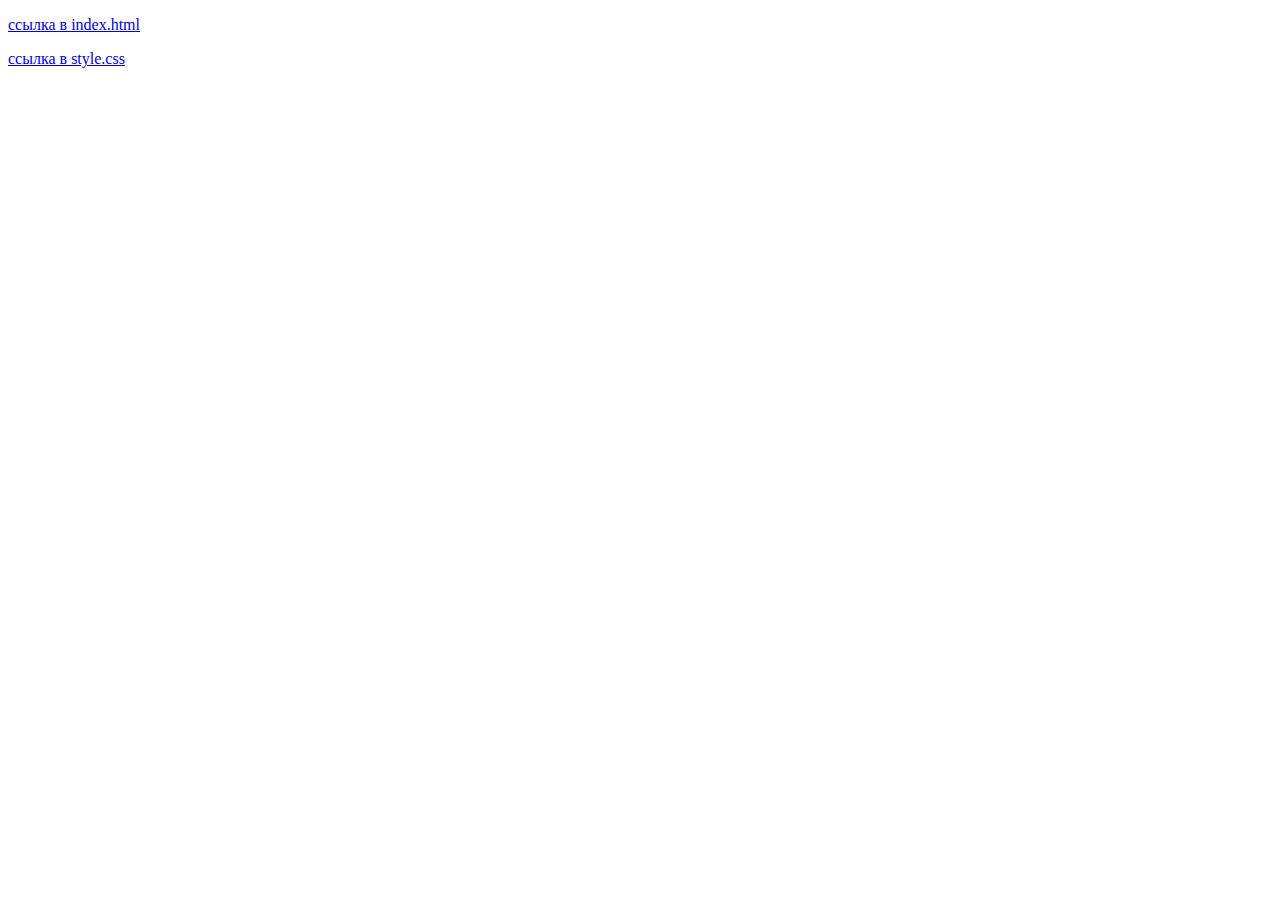
<file: hover.html>
<!DOCTYPE html>
<html lang="en">
<head>
    <meta charset="UTF-8">
    <meta name="viewport" content="width=device-width, initial-scale=1.0">
    <title>hover</title>
    <style>
        a:hover {
            background: silver;
            color: blue;
        }
    </style>
</head>
<body>
    <p><a href="index.html">ссылка в index.html</a></p>
    <p><a href="style.css">ссылка в style.css</a></p>
</body>
</html>
</file>
